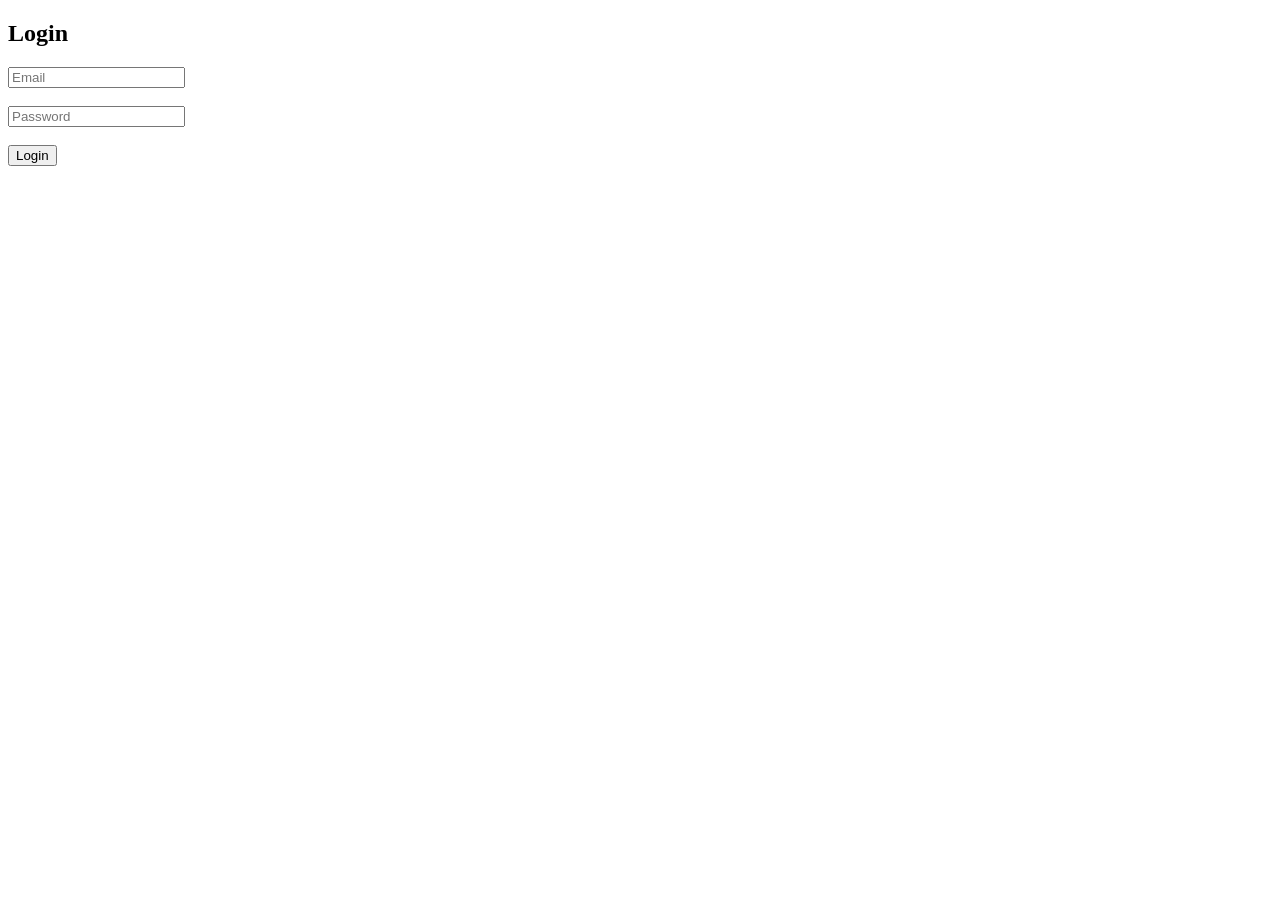
<file: frontend/index.html>
<!DOCTYPE html>
<html lang="en">
<head>
    <meta charset="UTF-8">
    <meta name="viewport" content="width=device-width, initial-scale=1.0">
    <title>ShopSphere</title>

    <link rel="stylesheet" href="css/style.css">
</head>
<body>

    <header>
    <div class="logo">
        🛒 ShopSphere
    </div>

    <nav>
        <ul>
            <li><a href="index.html">Home</a></li>
            <li><a href="#products">Products</a></li>
            <li><a href="orders.html">My Orders</a></li>
            <li><a href="#">Wishlist</a></li>
        </ul>
    </nav>

    <div class="user-section">
    <span id="welcome-user"></span>

    <button onclick="logout()">
        Logout
    </button>
</div>
</header>
    <main>
        <section class="hero">

    <div class="hero-content">

    <h1>Welcome to ShopSphere</h1>

    <p>
        Explore the latest electronics, gadgets, and accessories at the best prices.
    </p>

    <a href="#products" class="shop-btn">
        Shop Now →
    </a>

</div>

</section>

    <div class="container">

        <section id="products" class="products-section">

            <div class="search-container">
    <input
        type="text"
        id="search-input"
        placeholder="🔍 Search products..."
    >
</div>


            <h2>Products</h2>

            <div id="product-container"></div>

        </section>

        <aside class="cart-section">

            <h2>🛒 My Cart</h2>

            <div id="cart-container">

                <p>Your cart is empty.</p>

            </div>

            <button onclick="placeOrder()">
                🛒 Place Order
            </button>

        </aside>

    </div>

</main>

    <script src="js/script.js"></script>

</body>
</html>
</file>
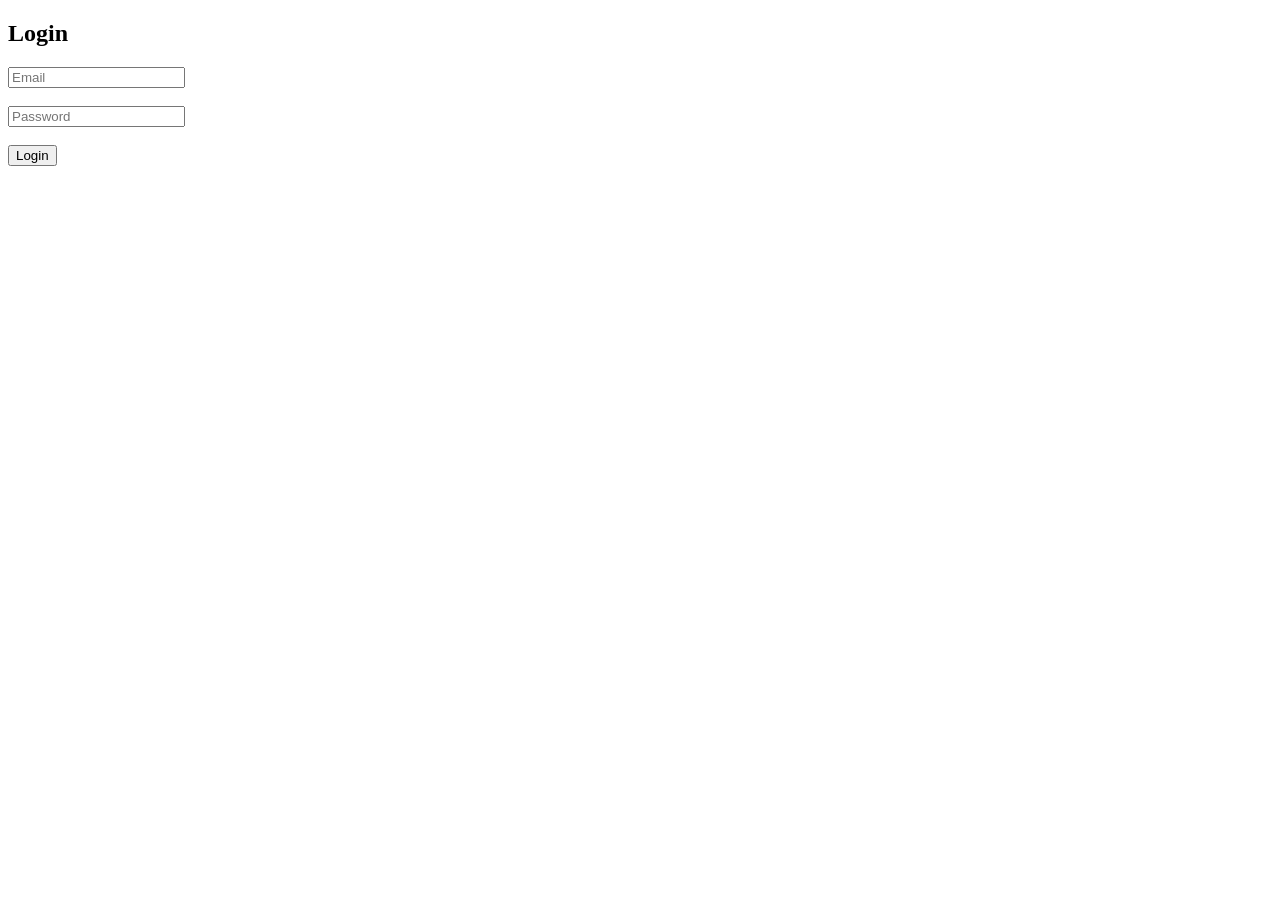
<file: frontend/login.html>
<!DOCTYPE html>
<html>

<head>
    <title>ShopSphere Login</title>
</head>

<body>

    <h2>Login</h2>

    <input
        type="email"
        id="email"
        placeholder="Email">

    <br><br>

    <input
        type="password"
        id="password"
        placeholder="Password">

    <br><br>

    <button onclick="loginUser()">
        Login
    </button>

    <script src="js/login.js"></script>

</body>

</html>
</file>
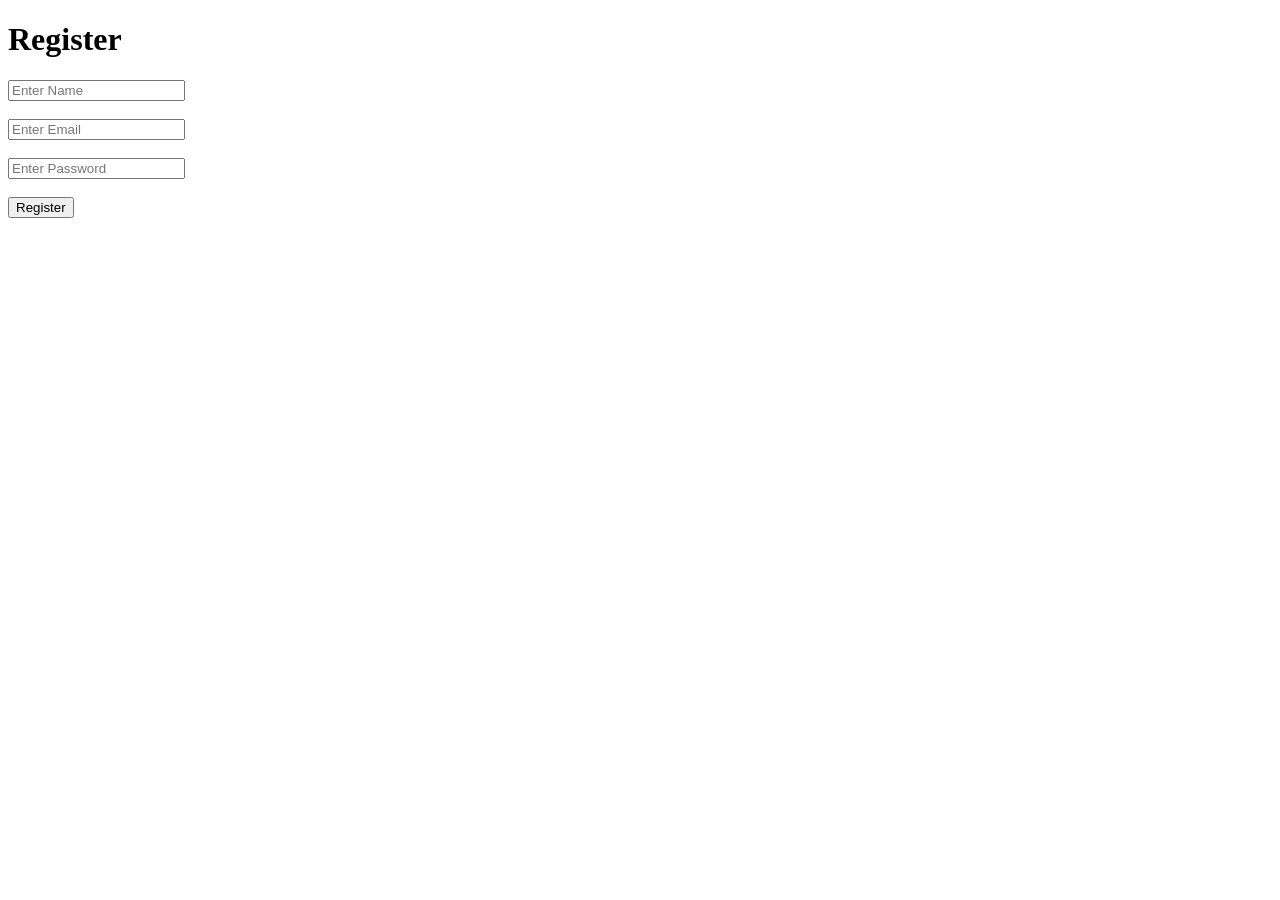
<file: frontend/register.html>
<!DOCTYPE html>
<html lang="en">
<head>
    <meta charset="UTF-8">
    <meta name="viewport" content="width=device-width, initial-scale=1.0">
    <title>Register - ShopSphere</title>
</head>
<body>

    <h1>Register</h1>

    <input type="text" id="name" placeholder="Enter Name"><br><br>

    <input type="email" id="email" placeholder="Enter Email"><br><br>

    <input type="password" id="password" placeholder="Enter Password"><br><br>

    <button onclick="registerUser()">Register</button>

    <script src="js/register.js"></script>

</body>
</html>
</file>
<file: frontend/css/style.css>
*{
    margin:0;
    padding:0;
    box-sizing:border-box;
    font-family:Arial, Helvetica, sans-serif;
}

body{
    background:#f5f5f5;
}

header{
    background:#2c3e50;
    color:white;
    padding:20px;
    text-align:center;
}

main{
    width:90%;
    margin:30px auto;
}

h2{
    margin-bottom:20px;
}

#product-container{
    display:grid;
    grid-template-columns:repeat(auto-fit,minmax(250px,1fr));
    gap:20px;
}

.card{
    background:white;
    border-radius:15px;
    overflow:hidden;
    box-shadow:0 4px 15px rgba(0,0,0,.1);
    transition:.3s;
    text-align:center;
    padding:20px;
}

.card:hover{
    transform:translateY(-8px);
    box-shadow:0 10px 25px rgba(0,0,0,.2);
}

.card img{
    width:100%;
    height:220px;
    object-fit:cover;
    border-radius:10px;
}

.card h3{
    margin:15px 0 10px;
    font-size:22px;
}

.card p{
    color:#2e7d32;
    font-size:22px;
    font-weight:bold;
    margin-bottom:15px;
}

.card button{
    width:100%;
    padding:12px;
    border:none;
    border-radius:8px;
    background:#ff6b35;
    color:white;
    font-size:18px;
    cursor:pointer;
    transition:.3s;
}

.card button:hover{
    background:#ff4500;
}

.container{
    display:flex;
    gap:30px;
    align-items:flex-start;
}

.products-section{
    flex:3;
}

.cart-section{
    flex:1;
    background:white;
    padding:20px;
    border-radius:10px;
    box-shadow:0 2px 10px rgba(0,0,0,0.1);
    position:sticky;
    top:20px;
}

#cart-container{
    margin-top:20px;
}

.cart-item{
    border-bottom:1px solid #ddd;
    padding:10px 0;
}


.order-card{

    border:1px solid gray;

    padding:20px;

    margin:20px;

    border-radius:10px;

}

/* ===========================
   Navigation Bar
=========================== */

header{
    display:flex;
    justify-content:space-between;
    align-items:center;

    padding:20px 60px;

    background:#243447;
    color:white;
}

.logo{
    font-size:30px;
    font-weight:bold;
}

nav ul{
    display:flex;
    list-style:none;
    gap:35px;
}

nav a{
    color:white;
    text-decoration:none;
    font-size:18px;
    transition:.3s;
}

nav a:hover{
    color:#00d4ff;
}

.user-section{
    display:flex;
    align-items:center;
    gap:20px;
}

.user-section button{
    background:#ff6b35;
    color:white;
    border:none;
    padding:10px 18px;
    border-radius:8px;
    cursor:pointer;
}

.user-section button:hover{
    background:#ff4500;
}



.hero{
    height:450px;
    display:flex;
    justify-content:center;
    align-items:center;
    text-align:center;
    color:white;
    background:linear-gradient(135deg,#243447,#0f172a);
    border-radius:15px;
    margin:30px;
}

.hero-content h1{
    font-size:52px;
    margin-bottom:20px;
}

.hero-content p{
    font-size:22px;
    margin-bottom:30px;
}

.shop-btn{
    display:inline-block;
    padding:15px 35px;
    background:#ff6b35;
    color:white;
    text-decoration:none;
    border-radius:10px;
    font-size:20px;
    transition:.3s;
}

.shop-btn:hover{
    background:#ff4500;
    transform:scale(1.05);
}



.hero-content{
    animation: fadeIn 1.2s ease;
}

@keyframes fadeIn{
    from{
        opacity:0;
        transform:translateY(30px);
    }
    to{
        opacity:1;
        transform:translateY(0);
    }
}



/* =========================
   Search Bar
========================= */

.search-container{
    margin-bottom:20px;
}

#search-input{
    width:100%;
    padding:15px;
    border:2px solid #ddd;
    border-radius:10px;
    font-size:18px;
    outline:none;
}

#search-input:focus{
    border-color:#ff6b35;
}


/* ==========================
   Product Card Enhancements
========================== */

.card{
    position:relative;
}

.discount-badge{
    position:absolute;
    top:15px;
    left:15px;
    background:#ff3b30;
    color:white;
    padding:6px 12px;
    border-radius:20px;
    font-size:14px;
    font-weight:bold;
}

.rating{
    margin:10px 0;
    font-size:18px;
    color:#ff9800;
}

.rating span{
    color:#555;
    font-size:15px;
}

.price-section{
    margin:15px 0;
}

.new-price{
    color:#2e7d32;
    font-size:24px;
    font-weight:bold;
}

.old-price{
    margin-left:10px;
    color:#888;
    text-decoration:line-through;
    font-size:18px;
}

.wishlist{

    position:absolute;

    top:15px;

    right:15px;

    font-size:28px;

    cursor:pointer;

    transition:.3s;

}

.wishlist:hover{

    transform:scale(1.2);

}
</file>
